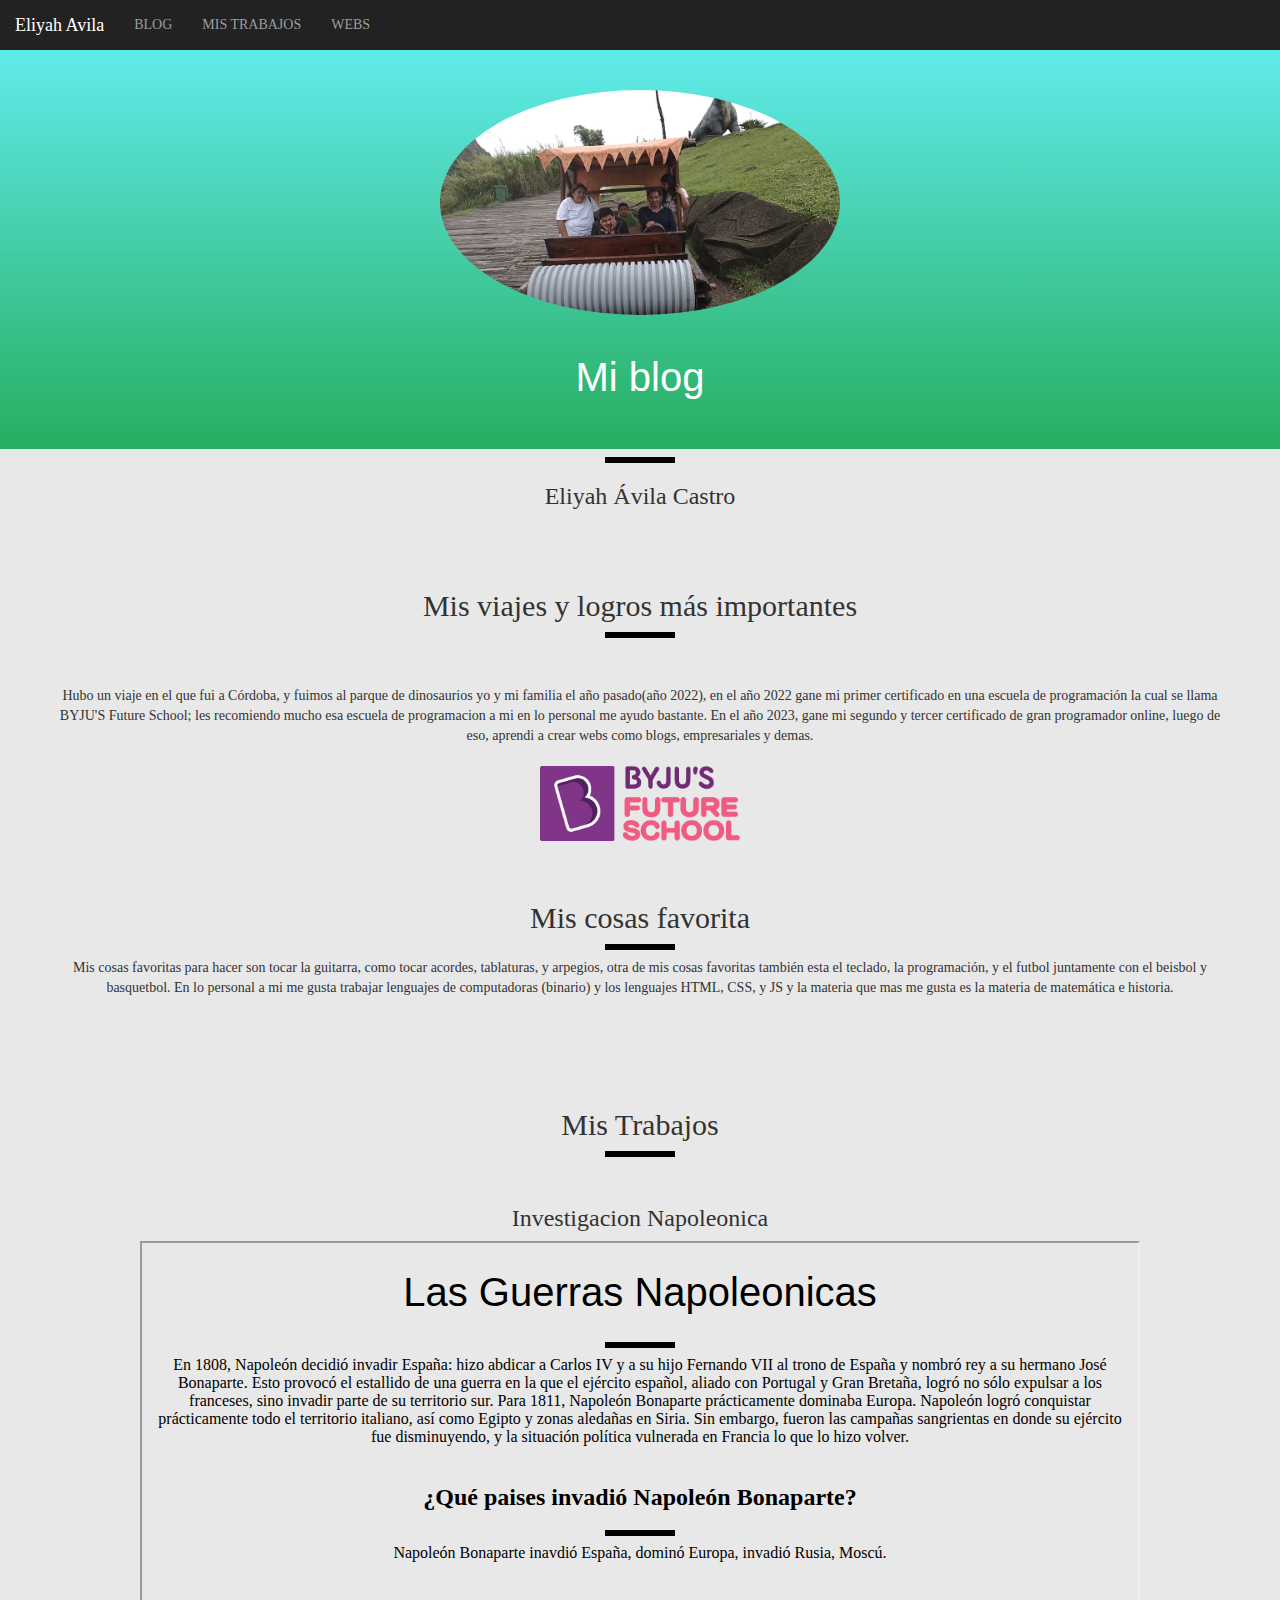
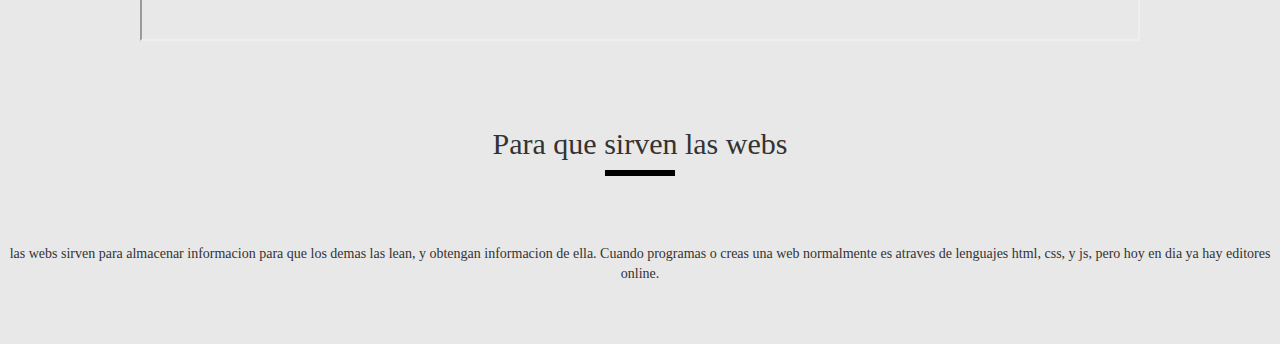
<file: Index.html>
<!DOCTYPE html>
<html>
<head>
	<title>Mi Blog</title>
<meta name="viewport" content="width=device-width, initial-scale=1">

<link rel="stylesheet" href="https://maxcdn.bootstrapcdn.com/bootstrap/3.4.0/css/bootstrap.min.css">

<script src="https://ajax.googleapis.com/ajax/libs/jquery/3.4.1/jquery.min.js"></script>

<script src="https://maxcdn.bootstrapcdn.com/bootstrap/3.4.0/js/bootstrap.min.js"></script>

<link rel="stylesheet" href="https://cdnjs.cloudflare.com/ajax/libs/font-awesome/4.7.0/css/font-awesome.min.css">

<link rel="stylesheet" href="style.css">
<link rel="icon" href="Foto3.jpg">

</head>
  <body>
    <nav class="navbar-inverse" style="position:sticky;top:0;z-index:99999">

        <div class="navbar-header">
          <button type="button" class="navbar-toggle" data-toggle="collapse" data-target="#myNavbar">
            <span class="icon-bar"></span>
            <span class="icon-bar"></span>
            <span class="icon-bar"></span>
          </button>
          <a class="navbar-brand" href="#welcome">Eliyah Avila</a>
        </div>
        <div class="collapse navbar-collapse" id="myNavbar">
          <ul class="nav navbar-nav">
            <li><a href="#blog">BLOG</a></li>
						<li><a href="#works">MIS TRABAJOS</a></li>
						<li><a href="#webs">WEBS</a></li>
          </ul>
        </div>
    </nav>
		<section  id="welcome">
			<br><br>
          <img src="Foto3.jpg" class="profile"/>
					<br><br>
					<h1>Mi blog</h1>
					<br><br>
		</section>
		<div class="line"></div>
		<h3>Eliyah Ávila Castro</h3>
		<section id="blog">
			<h2>Mis viajes y logros más importantes</h2>
			<div class="line"></div>
			<br><br>
			Hubo un viaje en el que fui a Córdoba, y fuimos al parque de dinosaurios yo y mi familia el año pasado(año 2022), en el año 2022 gane mi
			primer certificado en una escuela de programación la cual se llama BYJU'S Future School; les recomiendo mucho esa escuela de programacion
			a mi en lo personal me ayudo bastante. En el año 2023, gane mi segundo y tercer certificado de gran programador online, luego de eso, aprendi
			a crear webs como blogs, empresariales y demas.<br><br>
			<img src="byj.png" class="porfile"/><br><br><br>
			<h2>Mis cosas favorita</h2>
			<div class="line"></div>
      Mis cosas favoritas para hacer son tocar la guitarra, como tocar acordes, tablaturas, y arpegios, otra de mis cosas favoritas también esta
			el teclado, la programación, y el futbol juntamente con el beisbol y basquetbol. En lo personal a mi me gusta trabajar lenguajes de computadoras
			(binario) y los lenguajes HTML, CSS, y JS y la materia que mas me gusta es la materia de matemática e historia.
		</section>
    <br><br>
		<section id="works">
			<h2>Mis Trabajos</h2>
			   <div class="line"></div
			<br><br>
			  <h3>Investigacion Napoleonica</h3>
				<iframe src="clase1.html" width="1000px" height="400px"></iframe>
		</section>
		<br><br><br>
		<section id="webs">
			<h2>Para que sirven las webs</h2>
			<div class="line"></div><br><br><br>
			las webs sirven para almacenar informacion para que los demas las lean, y obtengan informacion de ella. Cuando programas o creas una web normalmente
			es atraves de lenguajes html, css, y js, pero hoy en dia ya hay editores online.
		</section><br><br><br>
  </body>
</html>
</file>
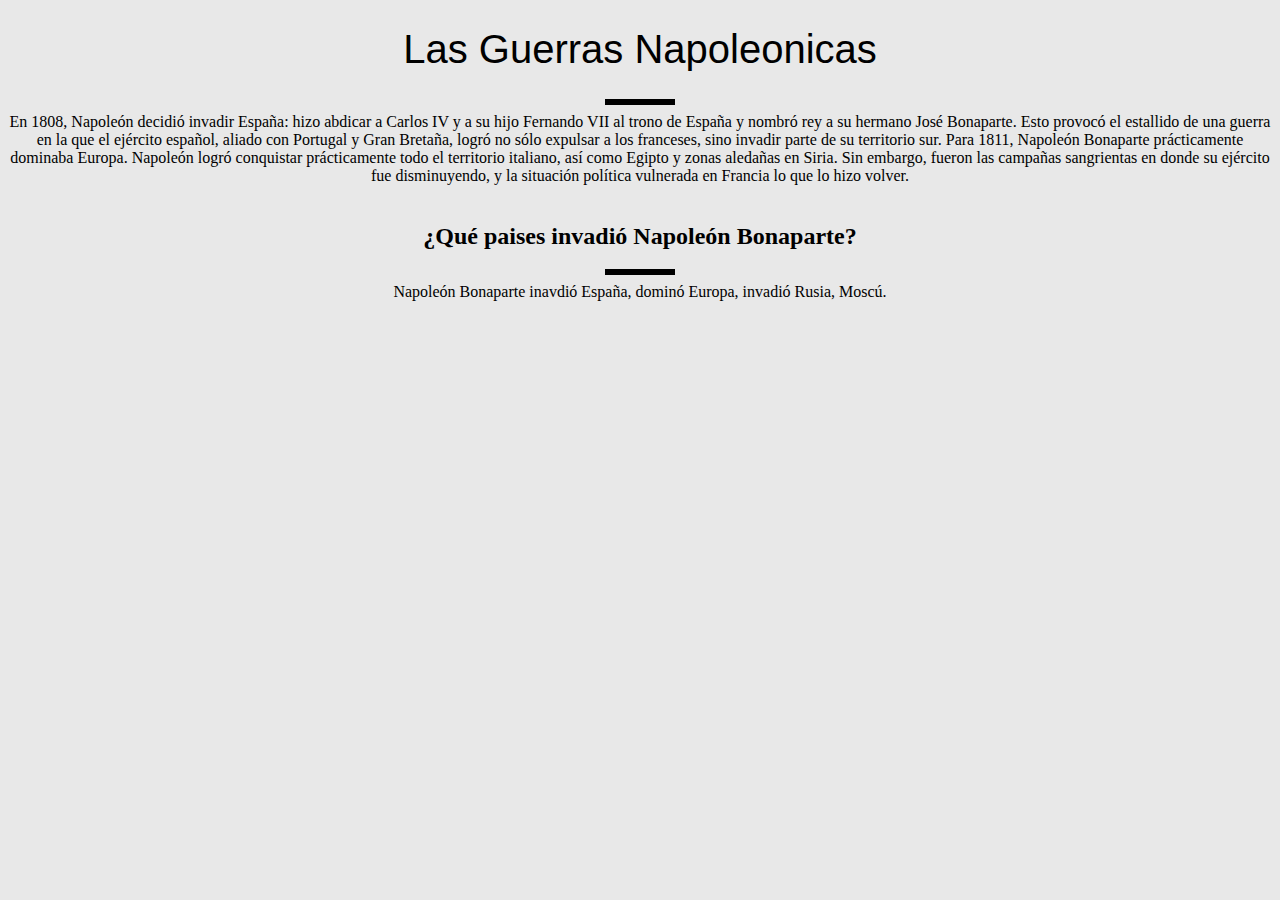
<file: clase1.html>
<!DOCTYPE html>
<html lang="en">
<head>
    <meta charset="UTF-8">
    <meta http-equiv="X-UA-Compatible" content="IE=edge">
    <meta name="viewport" content="width=device-width, initial-scale=1.0">
    <title>Invasión</title>
    <link rel="icon" href="NapoleonBonaparte.jpg">
    <link rel="stylesheet" href="style.css">
</head>
<body>
    <h1>Las Guerras Napoleonicas</h1>
    <div class="line"></div>
    En 1808, Napoleón decidió invadir España: hizo abdicar a Carlos IV y a su hijo Fernando VII al trono de España y nombró rey a su hermano José Bonaparte.
    Esto provocó el estallido de una guerra en la que el ejército español, aliado con Portugal y Gran Bretaña, logró no sólo expulsar a los franceses, sino invadir
    parte de su territorio sur. Para 1811, Napoleón Bonaparte prácticamente dominaba Europa.
    Napoleón logró conquistar prácticamente todo el territorio italiano, así como Egipto y zonas aledañas en Siria. Sin embargo, fueron las campañas sangrientas en donde
    su ejército fue disminuyendo, y la situación política vulnerada en Francia lo que lo hizo volver.
<br><br>
    <h2>¿Qué paises invadió Napoleón Bonaparte?</h2>
    <div class="line"></div>
    Napoleón Bonaparte inavdió España, dominó Europa, invadió Rusia, Moscú.
   </section>

</body>
</html>
</file>
<file: style.css>
body
{
    text-align: center;
    background: #e8e8e8;
    font-family: cursive;
    
}
.profile{
  border-radius: 50%;
  width: 400px;
}

.porfile{
  width: 200px;
}
#welcome {
    color: #FFFFFF;
    bottom: 0;
    background: linear-gradient(#60ebeb 0%, #27ae60 100%);
    display: table;
    width: 100%;
    height: 100%;
    z-index: 9;
}
#blog {
    font-family: 'Cinzel Decorative', cursive;
    padding: 50px;
    text-align: center;
}
h1 {
    font-size: 40px;
    font-family: sans-serif;
    font-weight: 300;
}

.line {
    height: 6px;
    background-color: #000;
    width: 70px;
    margin: 8px auto;
}
#contact iframe
{
    width: 100%;
}
.contact_1 h3
{
    display: inline;
}
.contact_1 a
{
    text-shadow: none;
}


#videos iframe
{
    width: 80%;
}

.my_nav_bar
{
    position:sticky;
    top:0;
    z-index:99999
}
</file>
